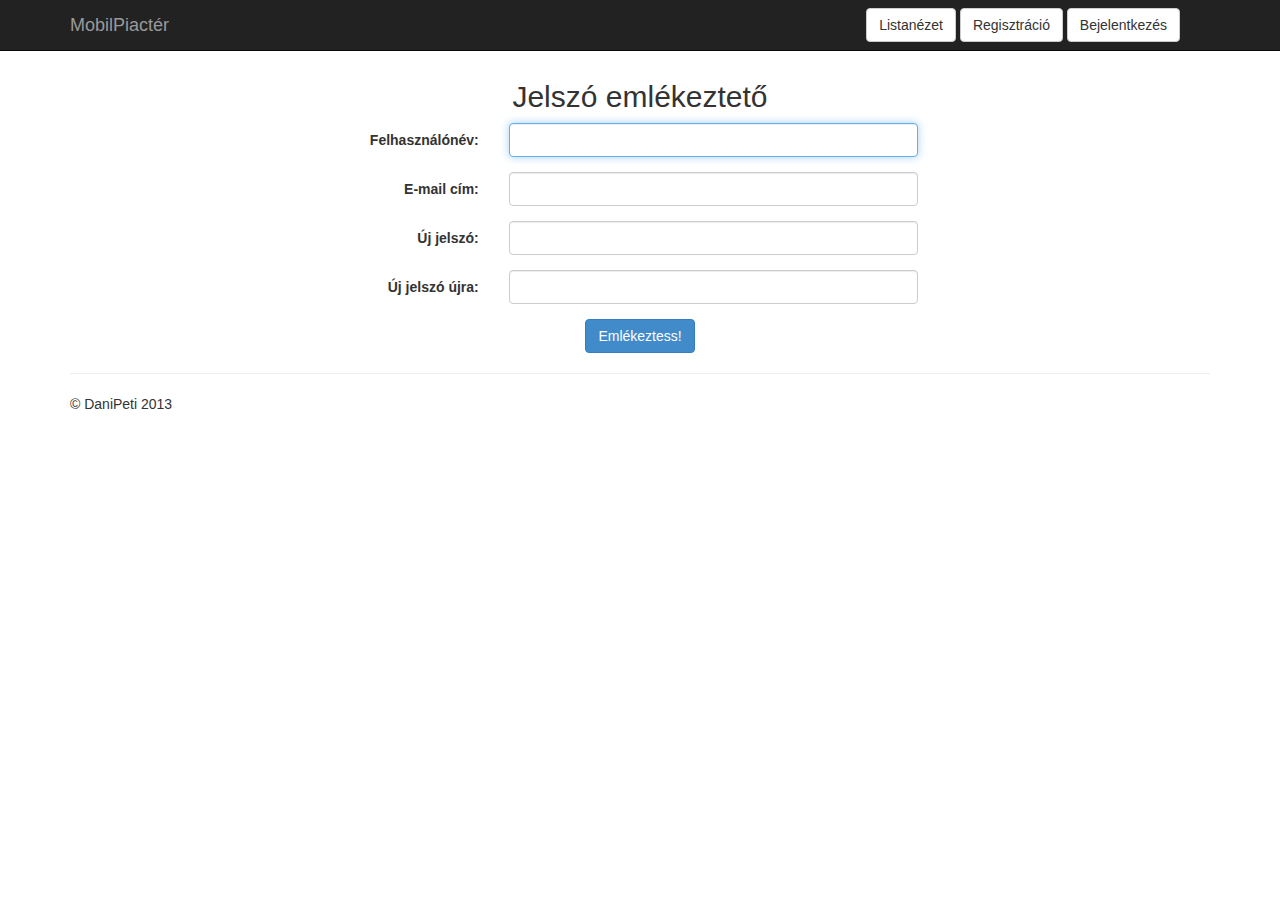
<file: mobilpiac-war/web/password_reminder.html>
<!DOCTYPE html>
<html>

    <head>
        <title>MobilPiactér</title>
        <meta name="viewport" content="width=device-width, initial-scale=1.0">
        <meta charset="utf-8">
        <link href="lib/bootstrap/css/bootstrap.min.css" rel="stylesheet" media="screen">
    </head>

    <body>
        <div class="navbar navbar-inverse navbar-fixed-top">
            <div class="container">
                <div class="navbar-header">
                    <a href="index.html" class="navbar-brand">MobilPiactér</a>
                </div>
                <div class="navbar-collapse collapse">
                    <div class="navbar-right navbar-form">
                        <a id="listbtn" href="list_view.html" class="btn btn-default">Listanézet</a>
                        <a id="regbtn" href="registration.html" class="btn btn-default">Regisztráció</a>
                        <a id="logbtn" href="signin.html" class="btn btn-default">Bejelentkezés</a>
                    </div>
                </div>
            </div>
        </div>
        <br/>
        <br/>
        <br/>
        <div class="container">
            <div class="row">
                <div class="col-md-6 col-md-push-3">
                    <form class="form-horizontal">
                        <h2 class="text-center">Jelszó emlékeztető</h2>
                        <div class="form-group">
                            <label class="col-sm-3 col-lg-3 control-label">Felhasználónév:</label>
                            <div class="col-sm-9 col-lg-9">
                                <input id="login_name" type="text" class="form-control" required autofocus>
                            </div>
                        </div>
                        <div class="form-group">
                            <label class="col-sm-3 col-lg-3 control-label">E-mail cím:</label>
                            <div class="col-sm-9 col-lg-9">
                                <input id="email" type="text" class="form-control" required>
                            </div>
                        </div>

                        <div class="form-group">
                            <label class="col-sm-3 col-lg-3 control-label">Új jelszó:</label>
                            <div class="col-sm-9 col-lg-9">
                                <input id="new_password" type="password" class="form-control" required autofocus>
                            </div>
                        </div>
                        <div class="form-group">
                            <label class="col-sm-3 col-lg-3 control-label">Új jelszó újra:</label>
                            <div class="col-sm-9 col-lg-9">
                                <input id="re_new_password" type="password" class="form-control" required>
                            </div>
                        </div>
                        <div class="text-center">
                            <button id="submit" class="btn btn-md btn-primary" type="submit">Emlékeztess!</button>
                        </div>
                    </form>
                </div>
            </div>


            <hr>

            <footer>
                <p>&copy; DaniPeti 2013</p>
            </footer>
        </div>
        <!-- /container -->

        <script src="lib/jquery-2.0.3.min.js"></script>
        <script src="lib/jquery.cookie.js"></script>
        <script src="lib/bootstrap/js/bootstrap.min.js"></script>
        <script>
            $("#submit").click(function(event){
            event.preventDefault();
            var canSumbit = true;
            if ($("#new_password").val() !== $("#re_new_password").val())
            {
                $("#error_message").text("A megadott jelszavak nem egyeznek!");
                canSumbit = false;
            }
            if (canSumbit)
            {
                var resetpassword = {
                    login_name : $("#login_name").val(),
                    new_password : MD5($("#new_password").val()),
                    email: $('#email').val()
                };
                $.ajax({
                    url: "/mobilpiac-war/ResetPasswordServlet",
                    type: "get",
                    dataType: "json",
                    data: resetpassword
                }).success(function(data) {
                    alert(data.message);
                    if (data.result)
                    {
                        document.location.href="index.html";
                    }
                }); 
            }
         });

            var MD5 = function(string) {

                function RotateLeft(lValue, iShiftBits) {
                    return (lValue << iShiftBits) | (lValue >>> (32 - iShiftBits));
                }

                function AddUnsigned(lX, lY) {
                    var lX4, lY4, lX8, lY8, lResult;
                    lX8 = (lX & 0x80000000);
                    lY8 = (lY & 0x80000000);
                    lX4 = (lX & 0x40000000);
                    lY4 = (lY & 0x40000000);
                    lResult = (lX & 0x3FFFFFFF) + (lY & 0x3FFFFFFF);
                    if (lX4 & lY4) {
                        return (lResult ^ 0x80000000 ^ lX8 ^ lY8);
                    }
                    if (lX4 | lY4) {
                        if (lResult & 0x40000000) {
                            return (lResult ^ 0xC0000000 ^ lX8 ^ lY8);
                        } else {
                            return (lResult ^ 0x40000000 ^ lX8 ^ lY8);
                        }
                    } else {
                        return (lResult ^ lX8 ^ lY8);
                    }
                }

                function F(x, y, z) {
                    return (x & y) | ((~x) & z);
                }
                function G(x, y, z) {
                    return (x & z) | (y & (~z));
                }
                function H(x, y, z) {
                    return (x ^ y ^ z);
                }
                function I(x, y, z) {
                    return (y ^ (x | (~z)));
                }

                function FF(a, b, c, d, x, s, ac) {
                    a = AddUnsigned(a, AddUnsigned(AddUnsigned(F(b, c, d), x), ac));
                    return AddUnsigned(RotateLeft(a, s), b);
                }
                ;

                function GG(a, b, c, d, x, s, ac) {
                    a = AddUnsigned(a, AddUnsigned(AddUnsigned(G(b, c, d), x), ac));
                    return AddUnsigned(RotateLeft(a, s), b);
                }
                ;

                function HH(a, b, c, d, x, s, ac) {
                    a = AddUnsigned(a, AddUnsigned(AddUnsigned(H(b, c, d), x), ac));
                    return AddUnsigned(RotateLeft(a, s), b);
                }
                ;

                function II(a, b, c, d, x, s, ac) {
                    a = AddUnsigned(a, AddUnsigned(AddUnsigned(I(b, c, d), x), ac));
                    return AddUnsigned(RotateLeft(a, s), b);
                }
                ;

                function ConvertToWordArray(string) {
                    var lWordCount;
                    var lMessageLength = string.length;
                    var lNumberOfWords_temp1 = lMessageLength + 8;
                    var lNumberOfWords_temp2 = (lNumberOfWords_temp1 - (lNumberOfWords_temp1 % 64)) / 64;
                    var lNumberOfWords = (lNumberOfWords_temp2 + 1) * 16;
                    var lWordArray = Array(lNumberOfWords - 1);
                    var lBytePosition = 0;
                    var lByteCount = 0;
                    while (lByteCount < lMessageLength) {
                        lWordCount = (lByteCount - (lByteCount % 4)) / 4;
                        lBytePosition = (lByteCount % 4) * 8;
                        lWordArray[lWordCount] = (lWordArray[lWordCount] | (string.charCodeAt(lByteCount) << lBytePosition));
                        lByteCount++;
                    }
                    lWordCount = (lByteCount - (lByteCount % 4)) / 4;
                    lBytePosition = (lByteCount % 4) * 8;
                    lWordArray[lWordCount] = lWordArray[lWordCount] | (0x80 << lBytePosition);
                    lWordArray[lNumberOfWords - 2] = lMessageLength << 3;
                    lWordArray[lNumberOfWords - 1] = lMessageLength >>> 29;
                    return lWordArray;
                }
                ;

                function WordToHex(lValue) {
                    var WordToHexValue = "", WordToHexValue_temp = "", lByte, lCount;
                    for (lCount = 0; lCount <= 3; lCount++) {
                        lByte = (lValue >>> (lCount * 8)) & 255;
                        WordToHexValue_temp = "0" + lByte.toString(16);
                        WordToHexValue = WordToHexValue + WordToHexValue_temp.substr(WordToHexValue_temp.length - 2, 2);
                    }
                    return WordToHexValue;
                }
                ;

                function Utf8Encode(string) {
                    string = string.replace(/\r\n/g, "\n");
                    var utftext = "";

                    for (var n = 0; n < string.length; n++) {

                        var c = string.charCodeAt(n);

                        if (c < 128) {
                            utftext += String.fromCharCode(c);
                        }
                        else if ((c > 127) && (c < 2048)) {
                            utftext += String.fromCharCode((c >> 6) | 192);
                            utftext += String.fromCharCode((c & 63) | 128);
                        }
                        else {
                            utftext += String.fromCharCode((c >> 12) | 224);
                            utftext += String.fromCharCode(((c >> 6) & 63) | 128);
                            utftext += String.fromCharCode((c & 63) | 128);
                        }

                    }

                    return utftext;
                }
                ;

                var x = Array();
                var k, AA, BB, CC, DD, a, b, c, d;
                var S11 = 7, S12 = 12, S13 = 17, S14 = 22;
                var S21 = 5, S22 = 9, S23 = 14, S24 = 20;
                var S31 = 4, S32 = 11, S33 = 16, S34 = 23;
                var S41 = 6, S42 = 10, S43 = 15, S44 = 21;

                string = Utf8Encode(string);

                x = ConvertToWordArray(string);

                a = 0x67452301;
                b = 0xEFCDAB89;
                c = 0x98BADCFE;
                d = 0x10325476;

                for (k = 0; k < x.length; k += 16) {
                    AA = a;
                    BB = b;
                    CC = c;
                    DD = d;
                    a = FF(a, b, c, d, x[k + 0], S11, 0xD76AA478);
                    d = FF(d, a, b, c, x[k + 1], S12, 0xE8C7B756);
                    c = FF(c, d, a, b, x[k + 2], S13, 0x242070DB);
                    b = FF(b, c, d, a, x[k + 3], S14, 0xC1BDCEEE);
                    a = FF(a, b, c, d, x[k + 4], S11, 0xF57C0FAF);
                    d = FF(d, a, b, c, x[k + 5], S12, 0x4787C62A);
                    c = FF(c, d, a, b, x[k + 6], S13, 0xA8304613);
                    b = FF(b, c, d, a, x[k + 7], S14, 0xFD469501);
                    a = FF(a, b, c, d, x[k + 8], S11, 0x698098D8);
                    d = FF(d, a, b, c, x[k + 9], S12, 0x8B44F7AF);
                    c = FF(c, d, a, b, x[k + 10], S13, 0xFFFF5BB1);
                    b = FF(b, c, d, a, x[k + 11], S14, 0x895CD7BE);
                    a = FF(a, b, c, d, x[k + 12], S11, 0x6B901122);
                    d = FF(d, a, b, c, x[k + 13], S12, 0xFD987193);
                    c = FF(c, d, a, b, x[k + 14], S13, 0xA679438E);
                    b = FF(b, c, d, a, x[k + 15], S14, 0x49B40821);
                    a = GG(a, b, c, d, x[k + 1], S21, 0xF61E2562);
                    d = GG(d, a, b, c, x[k + 6], S22, 0xC040B340);
                    c = GG(c, d, a, b, x[k + 11], S23, 0x265E5A51);
                    b = GG(b, c, d, a, x[k + 0], S24, 0xE9B6C7AA);
                    a = GG(a, b, c, d, x[k + 5], S21, 0xD62F105D);
                    d = GG(d, a, b, c, x[k + 10], S22, 0x2441453);
                    c = GG(c, d, a, b, x[k + 15], S23, 0xD8A1E681);
                    b = GG(b, c, d, a, x[k + 4], S24, 0xE7D3FBC8);
                    a = GG(a, b, c, d, x[k + 9], S21, 0x21E1CDE6);
                    d = GG(d, a, b, c, x[k + 14], S22, 0xC33707D6);
                    c = GG(c, d, a, b, x[k + 3], S23, 0xF4D50D87);
                    b = GG(b, c, d, a, x[k + 8], S24, 0x455A14ED);
                    a = GG(a, b, c, d, x[k + 13], S21, 0xA9E3E905);
                    d = GG(d, a, b, c, x[k + 2], S22, 0xFCEFA3F8);
                    c = GG(c, d, a, b, x[k + 7], S23, 0x676F02D9);
                    b = GG(b, c, d, a, x[k + 12], S24, 0x8D2A4C8A);
                    a = HH(a, b, c, d, x[k + 5], S31, 0xFFFA3942);
                    d = HH(d, a, b, c, x[k + 8], S32, 0x8771F681);
                    c = HH(c, d, a, b, x[k + 11], S33, 0x6D9D6122);
                    b = HH(b, c, d, a, x[k + 14], S34, 0xFDE5380C);
                    a = HH(a, b, c, d, x[k + 1], S31, 0xA4BEEA44);
                    d = HH(d, a, b, c, x[k + 4], S32, 0x4BDECFA9);
                    c = HH(c, d, a, b, x[k + 7], S33, 0xF6BB4B60);
                    b = HH(b, c, d, a, x[k + 10], S34, 0xBEBFBC70);
                    a = HH(a, b, c, d, x[k + 13], S31, 0x289B7EC6);
                    d = HH(d, a, b, c, x[k + 0], S32, 0xEAA127FA);
                    c = HH(c, d, a, b, x[k + 3], S33, 0xD4EF3085);
                    b = HH(b, c, d, a, x[k + 6], S34, 0x4881D05);
                    a = HH(a, b, c, d, x[k + 9], S31, 0xD9D4D039);
                    d = HH(d, a, b, c, x[k + 12], S32, 0xE6DB99E5);
                    c = HH(c, d, a, b, x[k + 15], S33, 0x1FA27CF8);
                    b = HH(b, c, d, a, x[k + 2], S34, 0xC4AC5665);
                    a = II(a, b, c, d, x[k + 0], S41, 0xF4292244);
                    d = II(d, a, b, c, x[k + 7], S42, 0x432AFF97);
                    c = II(c, d, a, b, x[k + 14], S43, 0xAB9423A7);
                    b = II(b, c, d, a, x[k + 5], S44, 0xFC93A039);
                    a = II(a, b, c, d, x[k + 12], S41, 0x655B59C3);
                    d = II(d, a, b, c, x[k + 3], S42, 0x8F0CCC92);
                    c = II(c, d, a, b, x[k + 10], S43, 0xFFEFF47D);
                    b = II(b, c, d, a, x[k + 1], S44, 0x85845DD1);
                    a = II(a, b, c, d, x[k + 8], S41, 0x6FA87E4F);
                    d = II(d, a, b, c, x[k + 15], S42, 0xFE2CE6E0);
                    c = II(c, d, a, b, x[k + 6], S43, 0xA3014314);
                    b = II(b, c, d, a, x[k + 13], S44, 0x4E0811A1);
                    a = II(a, b, c, d, x[k + 4], S41, 0xF7537E82);
                    d = II(d, a, b, c, x[k + 11], S42, 0xBD3AF235);
                    c = II(c, d, a, b, x[k + 2], S43, 0x2AD7D2BB);
                    b = II(b, c, d, a, x[k + 9], S44, 0xEB86D391);
                    a = AddUnsigned(a, AA);
                    b = AddUnsigned(b, BB);
                    c = AddUnsigned(c, CC);
                    d = AddUnsigned(d, DD);
                }

                var temp = WordToHex(a) + WordToHex(b) + WordToHex(c) + WordToHex(d);

                return temp.toLowerCase();
            };
        </script>
           <script>
            $(document).ready(function() {
                if ($.cookie("login_name") !== undefined && $.cookie("password") !== undefined) {

                    var auth = {
                        login_name: $.cookie("login_name"),
                        password: $.cookie("password")
                    };
                    $.ajax({
                        url: "/mobilpiac-war/CheckUserServlet",
                        type: "get",
                        dataType: "json",
                        data: auth
                    }).success(function(data) {
                        if (data.result)
                        {
                            alert("Ön már bejelentkezett.");
                            document.location.href = "index.html";
                            $("#managebtn").css('visibility', 'visible');
                            $("#logbtn").html("Kijelentkezés");
                            $("#logbtn").attr("href", "#");
                            $("#regbtn").hide();
                        }
                        else
                        {
                            $("#logbtn").html("Bejelentkezés");
                            $("#logbtn").attr("href","signin.html");
                            $("#managebtn").hide();
                            $("#regbtn").show();
                            $("#newadbtn").hide();
                            
                        }
                    });
                }
                else
                {
                    $("#logbtn").html("Bejelentkezés");
                    $("#logbtn").attr("href","signin.html");
                    $("#managebtn").hide();
                    $("#regbtn").show();
                    $("#newadbtn").hide();
                }
            });
        </script>
    </body>

</html>
</file>
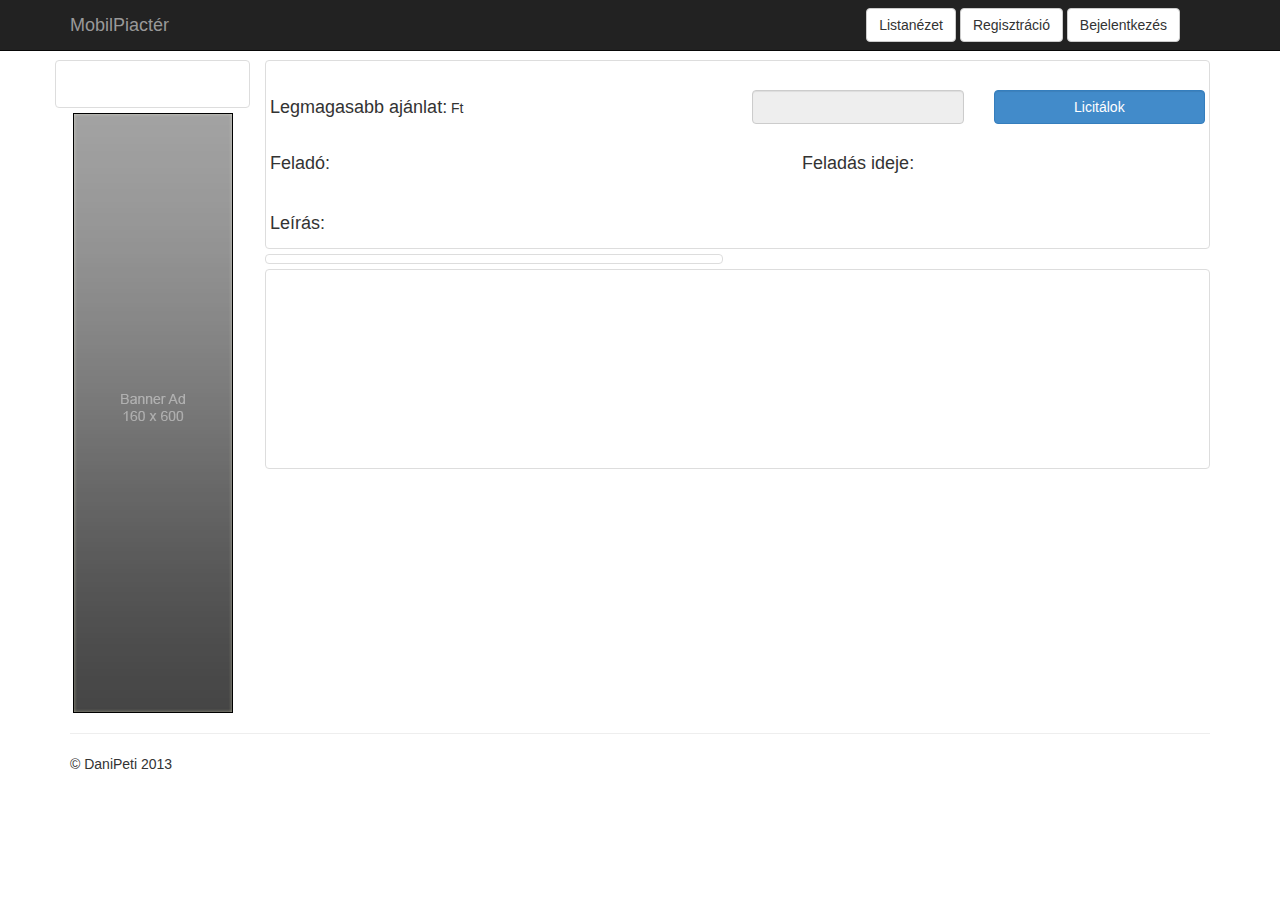
<file: mobilpiac-war/web/phone_view.html>
<!DOCTYPE html>
<html>

    <head>
        <title>MobilPiactér</title>
        <meta name="viewport" content="width=device-width, initial-scale=1.0">
        <meta charset="utf-8">
        <link href="lib/bootstrap/css/bootstrap.min.css" rel="stylesheet" media="screen">
        <link href="css/style.css" rel="stylesheet" media="screen">
    </head>

    <body>
        <div class="navbar navbar-inverse navbar-fixed-top">
            <div class="container">
                <div class="navbar-header">
                    <a href="index.html" class="navbar-brand">MobilPiactér</a>
                </div>
                <div class="navbar-collapse collapse">
                    <div class="navbar-right navbar-form">
                        <a id="managebtn" style="visibility: hidden;" class="btn btn-default">Telefontípusok menedzselése</a>
                        <a id="newadbtn" class="btn btn-default">Hirdetés feladása</a>
                        <a id="listbtn" href="list_view.html" class="btn btn-default">Listanézet</a>
                        <a id="regbtn" href="registration.html" class="btn btn-default">Regisztráció</a>
                        <a id="logbtn" href="signin.html" class="btn btn-default">Bejelentkezés</a>
                    </div>
                </div>
            </div>
        </div>
        <br/>
        <br/>
        <br/>

        <div class="container">

            <div class="row" data-bind="foreach: ad">
                <div class="col-xs-4 col-sm-3 col-md-2 col-lg-2 fixpadding text-center">
                    <div class="thumbnail">
                        <img data-bind="attr: {src: image_url, alt: title}" style="width:120px;">
                        <div class="caption text-center">
                            <h3 data-bind="html: title"></h3>
                        </div>
                    </div>
                    <img src="img/banner-ad-160x600.gif" />
                </div>
                <div class="col-xs-8 col-sm-9 col-md-10 col-lg-10">
                    <div class="thumbnail" style="min-height:100px;">
                        <div class="row" style="margin-top:25px;">
                            <div class="col-md-5" style="padding-top: 8px;">
                                <h4 style="display:inline;">Legmagasabb ajánlat:</h4> <span data-bind="html: actual_price"></span> Ft
                            </div>
                            <div class="col-md-6 col-md-push-1">
                                <div class="row">
                                    <div class="col-md-6">
                                        <input class="form-control" data-bind="html: next_price_ft, value: next_price" readonly="">
                                    </div>
                                    <div class="col-md-6">
                                        <button data-bind="click: $parent.newbid" class="form-control btn-md btn-primary bidbutton">Licitálok</button>
                                    </div>
                                </div>
                            </div>
                            <div class="clearfix"></div><br/>
                            <h4 class="col-md-2">Feladó:</h4>
                            <div class="col-md-4" style="margin-top: 8px;padding-left: 0px;" data-bind="html: seller_user"></div>
                            <h4 class="col-md-3" style="text-align: center;">Feladás ideje:</h4>
                            <div class="col-md-3" style="margin-top: 8px; text-align: center;" data-bind="html: published"></div>
                            <div class="clearfix"></div><br/>
                            <h4 class="col-md-2">Leírás:</h4>
                            <div class="col-md-12" data-bind="html: description">
                            </div>
                            <div class="col-md-12">
                            </div>
                        </div>
                    </div>
                    <div class="row" data-bind="foreach: mobile_specification">
                        <div class="col-md-6">
                            <div class="thumbnail">
                                <b data-bind="html: name"></b> 
                                <span data-bind="html: value"></span>
                            </div>
                        </div>
                    </div>
                    <div class="thumbnail" id="chart_div" class="col-md-12" style="height:200px;">
                    </div>
                </div>
            </div>

            <hr>

            <footer>
                <p>&copy; DaniPeti 2013</p>
            </footer>
        </div>
        <!-- /container -->

        <script src="lib/jquery-2.0.3.min.js"></script>
        <script src="lib/jquery.cookie.js"></script>
        <script src="lib/knockout-3.0.0.js"></script>
        <script type="text/javascript" src="https://www.google.com/jsapi"></script>
        <script src="lib/bootstrap/js/bootstrap.min.js"></script>
        <script>
            google.load("visualization", "1", {packages:["corechart"]});
            google.setOnLoadCallback(drawChart);
            var Ad = function(data) {
                this.actual_price = ko.observable(data.actual_price);
                this.next_price = ko.computed(function() {
                    return data.actual_price + 1000;
                }, this);
                this.next_price_ft = ko.computed(function() {
                    return (data.actual_price + 1000) + " Ft";
                }, this);
                this.published = ko.observable(data.published);
                this.seller_user = ko.observable(data.seller_user);
                this.price = ko.observable(data.price);
                this.image_url = ko.observable(data.image_url);
                this.description = ko.observable(data.description);
                this.diagram = ko.computed(function() {
                    return data.diagram
                }, this);
                this.title = ko.computed(function() {
                    return data.manufacturer + " " + data.type_name;
                }, this);
                this.mobile_specification = ko.observableArray([]);
                this.mobile_specification.push({
                    name: "Gyártó: ",
                    value: data.manufacturer
                });
                this.mobile_specification.push({
                    name: "Típus neve: ",
                    value: data.type_name
                });
                this.mobile_specification.push({
                    name: "Operációs rendszer: ",
                    value: data.os_name + " " + data.os_version
                });
                this.mobile_specification.push({
                    name: "Képernyő mérete: ",
                    value: data.display_inches + "\""
                });
                this.mobile_specification.push({
                    name: "Felbontás: ",
                    value: data.res_x + "x" + data.res_y + " (" + data.dpi + " dpi)"
                });
                this.mobile_specification.push({
                    name: "Processzor: ",
                    value: data.processor_chipset
                });
                this.mobile_specification.push({
                    name: "Processzor: ",
                    value: data.processor_clock + " Mhz (" + data.processor_number_of_cores + " mag)"
                });
                this.mobile_specification.push({
                    name: "Grafikus processzor: ",
                    value: data.gpu
                });
                this.mobile_specification.push({
                    name: "RAM: ",
                    value: data.ram + " MB RAM"
                });
                this.mobile_specification.push({
                    name: "ROM: ",
                    value: data.rom + " GB Háttértár"
                });
                this.mobile_specification.push({
                    name: "Elülső kamera: ",
                    value: data.front_camera + " Mpx kamera"
                });
                this.mobile_specification.push({
                    name: "Hátsó kamera: ",
                    value: data.rear_camera + " Mpx kamera"
                });
                this.mobile_specification.push({
                    name: "SIM típus: ",
                    value: data.sim_type
                });
                this.mobile_specification.push({
                    name: "MicroSD bővíthetőség: ",
                    value: data.microsd_enabled
                });
                this.function
            };

            function ViewModel() {
                // Data
                var self = this;
                self.ad = ko.observableArray([]);

                self.newbid = function() {
                    if ($.cookie("login_name") !== undefined && $.cookie("password") !== undefined) {
                        var auth = {
                            login_name: $.cookie("login_name"),
                            password: $.cookie("password")
                        };
                        $.ajax({
                            url: "/mobilpiac-war/CheckUserServlet",
                            type: "get",
                            dataType: "json",
                            data: auth
                        }).success(function(data) {
                            if (!data.result)
                            {
                                alert("Licitáláshoz be kell jelentkeznie!");
                            }
                            else
                            {
                                var bid = {
                                    ad_id: getURLParameter("ad_id"),
                                    bid_price: self.ad()[0].next_price(),
                                    bid_user: $.cookie("login_name")
                                };
                                
                                $.ajax({
                                    url: "/mobilpiac-war/BidServlet",
                                    type: "get",
                                    dataType: "json",
                                    data: {json:JSON.stringify(bid)}
                                }).success(function(data) {
                                    if(data.result){
                                        self.loadAd({id: getURLParameter("ad_id")}); 
                                    }
                                    alert(data.message);
                                });
                            }
                        });
                    } else {
                        alert("Licitáláshoz be kell jelentkeznie!");
                    }
                };

                self.loadAd = function (id) {
                    // Operations
                    $.ajax({
                        url: "/mobilpiac-war/AdHighDetailServlet",
                        type: "get",
                        dataType: "json",
                        data: id
                    }).success(function(data) {
                        self.ad.removeAll();
                        self.ad.push(new Ad(data));
                    });
                };
                
                self.loadAd({id: getURLParameter("ad_id")});
            }

            ko.applyBindings(new ViewModel());

            function getURLParameter(name) {
                return decodeURI(
                        (RegExp(name + '=' + '(.+?)(&|$)').exec(location.search) || [, null])[1]
                        );
            }
            
            function drawChart() {
                $.ajax({
                        url: "/mobilpiac-war/ListBidsServlet",
                        type: "get",
                        dataType: "json",
                        data: {id: getURLParameter("ad_id")}
                    }).success(function(data) {
                        var rowArray = ['Időpont', 'Licit ára'];
                        var tableArray = new Array();
                        tableArray[0] = rowArray;
                        var showDiagram = false;
                        var tableArrayId = 1;
                        for (id in data.bids)
                        {
                            rowArray = [new Date(data.bids[id].date_of_bid), data.bids[id].price];
                            tableArray[tableArrayId] = rowArray;
                            tableArrayId++;
                            showDiagram = true;
                        }
                        console.log(tableArray);
                        if (showDiagram)
                        {
                            var data = google.visualization.arrayToDataTable(tableArray);

                            var options = {
                              title: 'Telefon árának alakulása',
                              hAxis: {title: 'Idő',  titleTextStyle: {color: '#333'}}
                            };

                            var chart = new google.visualization.AreaChart(document.getElementById('chart_div'));
                            chart.draw(data, options);
                        }
                        else
                        {
                            $("#chart_div").html("<h3>Nincsenek történeti adatok, mert nem volt még licit!</h3>");
                        }
                    });
                
           }           
        </script>
        <script>
            $("#logbtn").click(function(event) {
                if ($.cookie("login_name") !== undefined && $.cookie("password") !== undefined) {
                    $.ajax({
                        url: "/mobilpiac-war/LogoutServlet",
                        type: "get",
                        dataType: "json"
                    }).success(function(data) {
                        alert(data.message);
                        if (data.result)
                        {
                            document.location.href = "index.html";
                        }
                    });
                }
            });

            $("#managebtn").click(function(event) {
                if ($.cookie("login_name") !== undefined && $.cookie("password") !== undefined) {
                    var auth = {
                        login_name: $.cookie("login_name"),
                        password: $.cookie("password")
                    };
                    $.ajax({
                        url: "/mobilpiac-war/CheckAdminServlet",
                        type: "get",
                        dataType: "json",
                        data: auth
                    }).success(function(data) {
                        if (!data.result)
                        {
                            alert(data.message);
                        }
                        else
                        {
                            document.location.href = "manage_phone.html";
                        }
                    });
                } else {
                    alert("Ehhez a funkcióhoz be kell jelentkeznie.");
                }
            });
            $("#newadbtn").click(function(event) {
                if ($.cookie("login_name") !== undefined && $.cookie("password") !== undefined) {
                    var auth = {
                        login_name: $.cookie("login_name"),
                        password: $.cookie("password")
                    };
                    $.ajax({
                        url: "/mobilpiac-war/CheckAdminServlet",
                        type: "get",
                        dataType: "json",
                        data: auth
                    }).success(function(data) {
                        if (!data.result)
                        {
                            alert(data.message);
                        }
                        else
                        {
                            document.location.href = "new_ad.html";
                        }
                    });
                } else {
                    alert("Ehhez a funkcióhoz be kell jelentkeznie.");
                }
             });
         
        </script>
        <script>
                  $( document ).ready(function() {
                    if ($.cookie("login_name") !== undefined && $.cookie("password") !== undefined){
                
                        var auth = {
                            login_name : $.cookie("login_name"),
                            password : $.cookie("password")
                        };
                        $.ajax({
                            url: "/mobilpiac-war/CheckUserServlet",
                            type: "get",
                            dataType: "json",
                            data: auth
                        }).success(function(data) {                  
                            if (data.result)
                            {
                                $("#logbtn").html("Kijelentkezés");
                                $("#logbtn").attr("href","#");
                                $("#regbtn").hide();
                                $("#login_name").html($.cookie("login_name"));
                                var auth2 = {
                                    login_name : $.cookie("login_name"),
                                    password : $.cookie("password")
                                };
                                $.ajax({
                                    url: "/mobilpiac-war/CheckAdminServlet",
                                    type: "get",
                                    dataType: "json",
                                    data: auth2
                                }).success(function(data2) {                  
                                    if (!data2.result)
                                    {
                                        $("#managebtn").css('visibility', 'hidden');
                                    }
                                    else
                                    {
                                        $("#managebtn").css('visibility', 'visible');
                                    }
                                });   
                            }
                            else
                            {
                                $("#logbtn").html("Bejelentkezés");
                                $("#logbtn").attr("href","signin.html");
                                $("#managebtn").hide();
                                $("#newadbtn").hide();
                            }
                        });
                    }
                    else
                    {
                
                        $("#logbtn").html("Bejelentkezés");
                        $("#logbtn").attr("href","signin.html");
                        $("#managebtn").hide();
                        $("#newadbtn").hide();
                    }
                });
        </script>
    </body>

</html>
</file>
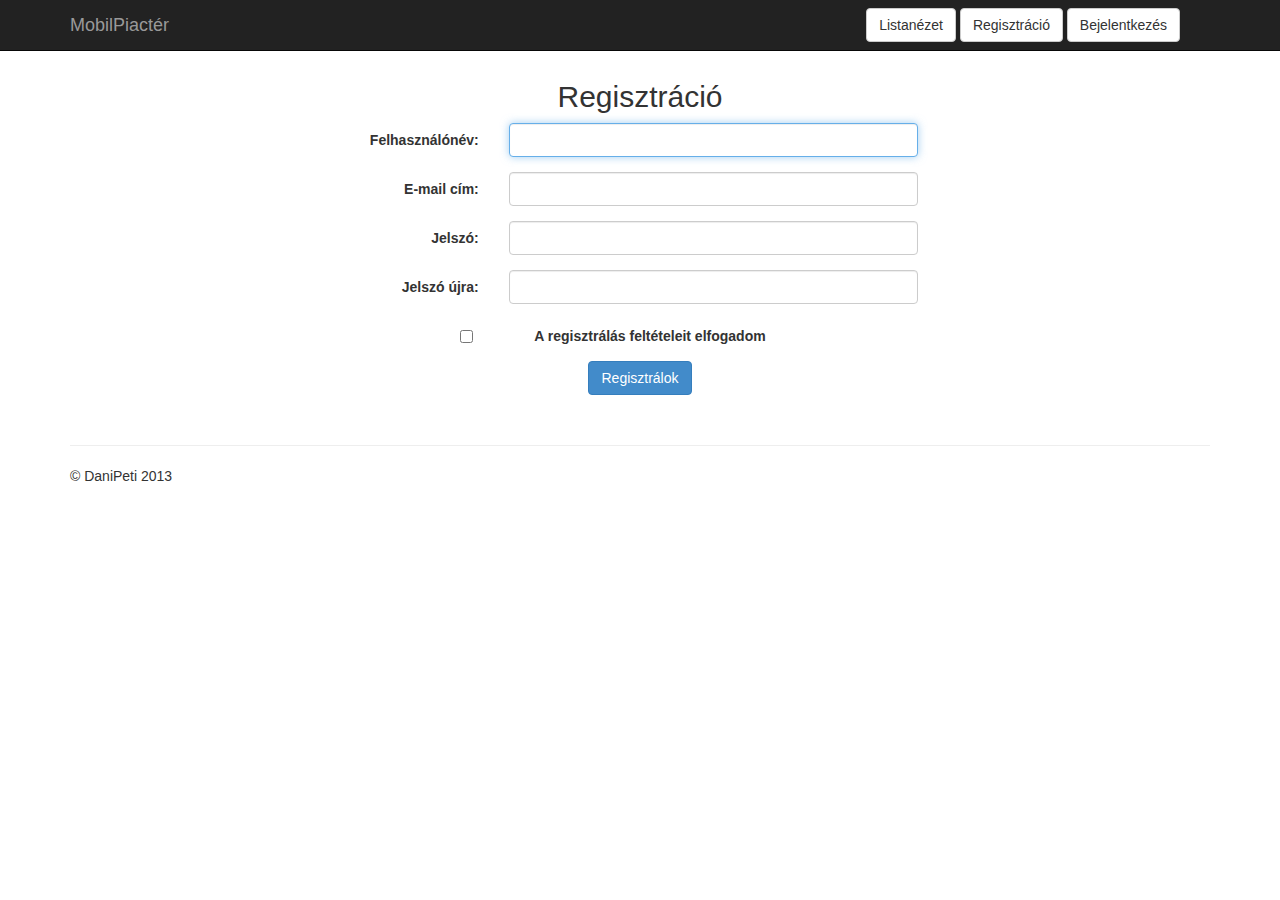
<file: mobilpiac-war/web/registration.html>
<!DOCTYPE html>
<html>

    <head>
        <title>MobilPiactér</title>
        <meta name="viewport" content="width=device-width, initial-scale=1.0">
        <meta charset="utf-8">
        <link href="lib/bootstrap/css/bootstrap.min.css" rel="stylesheet" media="screen">
    </head>

    <body>
        <div class="navbar navbar-inverse navbar-fixed-top">
            <div class="container">
                <div class="navbar-header">
                    <a href="index.html" class="navbar-brand">MobilPiactér</a>
                </div>
                <div class="navbar-collapse collapse">
                    <div class="navbar-right navbar-form">
                        <a id="listbtn" href="list_view.html" class="btn btn-default">Listanézet</a>
                        <a id="regbtn" href="registration.html" class="btn btn-default">Regisztráció</a>
                        <a id="logbtn" href="signin.html" class="btn btn-default">Bejelentkezés</a>
                    </div>
                </div>
            </div>
        </div>
        <br/>
        <br/>
        <br/>
        <div class="container">
            <div class="row">
                <form class="form-horizontal" data-bind="submit: submit" id="form">
                    <div class="col-md-6 col-md-push-3">               
                        <h2 class="text-center">Regisztráció</h2>
                        <div class="form-group">
                            <label class="col-sm-3 control-label">Felhasználónév:</label>
                            <div class="col-sm-9 ">
                                <input type="text" class="form-control" id="login_name" required autofocus>
                            </div>
                        </div>
                        <div class="form-group">
                            <label class="col-sm-3 control-label">E-mail cím:</label>
                            <div class="col-sm-9">
                                <input type="email" class="form-control" id="email" required>
                            </div>
                        </div>
                        <div class="form-group">
                            <label class="col-sm-3 control-label">Jelszó:</label>
                            <div class="col-sm-9">
                                <input type="password" class="form-control" id="password" required>
                            </div>
                        </div>
                        <div class="form-group">
                            <label class="col-sm-3 control-label">Jelszó újra:</label>
                            <div class="col-sm-9">
                                <input type="password" class="form-control" id="password2" required>
                            </div>
                        </div>
                        <div class="form-group">
                            <div class="col-md-8 col-md-push-2 text-center">
                                <label class="checkbox">
                                    <input type="checkbox" id="terms" value="terms-conditions">A regisztrálás feltételeit elfogadom
                                </label>
                            </div>
                        </div>
                        <div class="form-group">
                            <div class="col-md-4 col-md-push-4 text-center">
                                <button class="btn btn-md btn-primary" type="submit">Regisztrálok</button>
                            </div>
                        </div>
                        <div class="form-group" style="text-align: center;">
                            <div id="error_message" style="color:#FF0000;"></div>
                        </div>
                    </div>
                </form>
            </div>


            <hr>

            <footer>
                <p>&copy; DaniPeti 2013</p>
            </footer>
        </div>
        <!-- /container -->

        <script src="lib/jquery-2.0.3.min.js"></script>
        <script src="lib/jquery.cookie.js"></script>
        <script src="lib/knockout-3.0.0.js"></script>
        <script src="lib/bootstrap/js/bootstrap.min.js"></script>
        <script>
            var RegistrationModel = function() {
                this.submit = function() {
                    var canSumbit = true;
                    if ($("#password").val() !== $("#password2").val())
                    {
                        $("#error_message").text("A megadott jelszavak nem egyeznek!");
                        canSumbit = false;
                    }
                    if (!$('#terms').is(':checked'))
                    {
                        $("#error_message").text("A regisztrációhoz el kell fogadni a feltételeket!");
                        canSumbit = false;
                    }
                    if (canSumbit)
                    {
                        $("#error_message").text("");
                        var registration = {
                            login_name: $("#login_name").val(),
                            email: $("#email").val(),
                            password: MD5($("#password").val())
                        };
                        $.ajax({
                            url: "/mobilpiac-war/RegistrationServlet",
                            type: "get",
                            dataType: "json",
                            data: registration
                        }).success(function(data) {
                            alert(data.message);
                            if (data.result)
                            {
                                document.location.href = "index.html";
                            }
                        });
                    }
                };
            };

            ko.applyBindings(new RegistrationModel());

            var MD5 = function(string) {

                function RotateLeft(lValue, iShiftBits) {
                    return (lValue << iShiftBits) | (lValue >>> (32 - iShiftBits));
                }

                function AddUnsigned(lX, lY) {
                    var lX4, lY4, lX8, lY8, lResult;
                    lX8 = (lX & 0x80000000);
                    lY8 = (lY & 0x80000000);
                    lX4 = (lX & 0x40000000);
                    lY4 = (lY & 0x40000000);
                    lResult = (lX & 0x3FFFFFFF) + (lY & 0x3FFFFFFF);
                    if (lX4 & lY4) {
                        return (lResult ^ 0x80000000 ^ lX8 ^ lY8);
                    }
                    if (lX4 | lY4) {
                        if (lResult & 0x40000000) {
                            return (lResult ^ 0xC0000000 ^ lX8 ^ lY8);
                        } else {
                            return (lResult ^ 0x40000000 ^ lX8 ^ lY8);
                        }
                    } else {
                        return (lResult ^ lX8 ^ lY8);
                    }
                }

                function F(x, y, z) {
                    return (x & y) | ((~x) & z);
                }
                function G(x, y, z) {
                    return (x & z) | (y & (~z));
                }
                function H(x, y, z) {
                    return (x ^ y ^ z);
                }
                function I(x, y, z) {
                    return (y ^ (x | (~z)));
                }

                function FF(a, b, c, d, x, s, ac) {
                    a = AddUnsigned(a, AddUnsigned(AddUnsigned(F(b, c, d), x), ac));
                    return AddUnsigned(RotateLeft(a, s), b);
                }
                ;

                function GG(a, b, c, d, x, s, ac) {
                    a = AddUnsigned(a, AddUnsigned(AddUnsigned(G(b, c, d), x), ac));
                    return AddUnsigned(RotateLeft(a, s), b);
                }
                ;

                function HH(a, b, c, d, x, s, ac) {
                    a = AddUnsigned(a, AddUnsigned(AddUnsigned(H(b, c, d), x), ac));
                    return AddUnsigned(RotateLeft(a, s), b);
                }
                ;

                function II(a, b, c, d, x, s, ac) {
                    a = AddUnsigned(a, AddUnsigned(AddUnsigned(I(b, c, d), x), ac));
                    return AddUnsigned(RotateLeft(a, s), b);
                }
                ;

                function ConvertToWordArray(string) {
                    var lWordCount;
                    var lMessageLength = string.length;
                    var lNumberOfWords_temp1 = lMessageLength + 8;
                    var lNumberOfWords_temp2 = (lNumberOfWords_temp1 - (lNumberOfWords_temp1 % 64)) / 64;
                    var lNumberOfWords = (lNumberOfWords_temp2 + 1) * 16;
                    var lWordArray = Array(lNumberOfWords - 1);
                    var lBytePosition = 0;
                    var lByteCount = 0;
                    while (lByteCount < lMessageLength) {
                        lWordCount = (lByteCount - (lByteCount % 4)) / 4;
                        lBytePosition = (lByteCount % 4) * 8;
                        lWordArray[lWordCount] = (lWordArray[lWordCount] | (string.charCodeAt(lByteCount) << lBytePosition));
                        lByteCount++;
                    }
                    lWordCount = (lByteCount - (lByteCount % 4)) / 4;
                    lBytePosition = (lByteCount % 4) * 8;
                    lWordArray[lWordCount] = lWordArray[lWordCount] | (0x80 << lBytePosition);
                    lWordArray[lNumberOfWords - 2] = lMessageLength << 3;
                    lWordArray[lNumberOfWords - 1] = lMessageLength >>> 29;
                    return lWordArray;
                }
                ;

                function WordToHex(lValue) {
                    var WordToHexValue = "", WordToHexValue_temp = "", lByte, lCount;
                    for (lCount = 0; lCount <= 3; lCount++) {
                        lByte = (lValue >>> (lCount * 8)) & 255;
                        WordToHexValue_temp = "0" + lByte.toString(16);
                        WordToHexValue = WordToHexValue + WordToHexValue_temp.substr(WordToHexValue_temp.length - 2, 2);
                    }
                    return WordToHexValue;
                }
                ;

                function Utf8Encode(string) {
                    string = string.replace(/\r\n/g, "\n");
                    var utftext = "";

                    for (var n = 0; n < string.length; n++) {

                        var c = string.charCodeAt(n);

                        if (c < 128) {
                            utftext += String.fromCharCode(c);
                        }
                        else if ((c > 127) && (c < 2048)) {
                            utftext += String.fromCharCode((c >> 6) | 192);
                            utftext += String.fromCharCode((c & 63) | 128);
                        }
                        else {
                            utftext += String.fromCharCode((c >> 12) | 224);
                            utftext += String.fromCharCode(((c >> 6) & 63) | 128);
                            utftext += String.fromCharCode((c & 63) | 128);
                        }

                    }

                    return utftext;
                }
                ;

                var x = Array();
                var k, AA, BB, CC, DD, a, b, c, d;
                var S11 = 7, S12 = 12, S13 = 17, S14 = 22;
                var S21 = 5, S22 = 9, S23 = 14, S24 = 20;
                var S31 = 4, S32 = 11, S33 = 16, S34 = 23;
                var S41 = 6, S42 = 10, S43 = 15, S44 = 21;

                string = Utf8Encode(string);

                x = ConvertToWordArray(string);

                a = 0x67452301;
                b = 0xEFCDAB89;
                c = 0x98BADCFE;
                d = 0x10325476;

                for (k = 0; k < x.length; k += 16) {
                    AA = a;
                    BB = b;
                    CC = c;
                    DD = d;
                    a = FF(a, b, c, d, x[k + 0], S11, 0xD76AA478);
                    d = FF(d, a, b, c, x[k + 1], S12, 0xE8C7B756);
                    c = FF(c, d, a, b, x[k + 2], S13, 0x242070DB);
                    b = FF(b, c, d, a, x[k + 3], S14, 0xC1BDCEEE);
                    a = FF(a, b, c, d, x[k + 4], S11, 0xF57C0FAF);
                    d = FF(d, a, b, c, x[k + 5], S12, 0x4787C62A);
                    c = FF(c, d, a, b, x[k + 6], S13, 0xA8304613);
                    b = FF(b, c, d, a, x[k + 7], S14, 0xFD469501);
                    a = FF(a, b, c, d, x[k + 8], S11, 0x698098D8);
                    d = FF(d, a, b, c, x[k + 9], S12, 0x8B44F7AF);
                    c = FF(c, d, a, b, x[k + 10], S13, 0xFFFF5BB1);
                    b = FF(b, c, d, a, x[k + 11], S14, 0x895CD7BE);
                    a = FF(a, b, c, d, x[k + 12], S11, 0x6B901122);
                    d = FF(d, a, b, c, x[k + 13], S12, 0xFD987193);
                    c = FF(c, d, a, b, x[k + 14], S13, 0xA679438E);
                    b = FF(b, c, d, a, x[k + 15], S14, 0x49B40821);
                    a = GG(a, b, c, d, x[k + 1], S21, 0xF61E2562);
                    d = GG(d, a, b, c, x[k + 6], S22, 0xC040B340);
                    c = GG(c, d, a, b, x[k + 11], S23, 0x265E5A51);
                    b = GG(b, c, d, a, x[k + 0], S24, 0xE9B6C7AA);
                    a = GG(a, b, c, d, x[k + 5], S21, 0xD62F105D);
                    d = GG(d, a, b, c, x[k + 10], S22, 0x2441453);
                    c = GG(c, d, a, b, x[k + 15], S23, 0xD8A1E681);
                    b = GG(b, c, d, a, x[k + 4], S24, 0xE7D3FBC8);
                    a = GG(a, b, c, d, x[k + 9], S21, 0x21E1CDE6);
                    d = GG(d, a, b, c, x[k + 14], S22, 0xC33707D6);
                    c = GG(c, d, a, b, x[k + 3], S23, 0xF4D50D87);
                    b = GG(b, c, d, a, x[k + 8], S24, 0x455A14ED);
                    a = GG(a, b, c, d, x[k + 13], S21, 0xA9E3E905);
                    d = GG(d, a, b, c, x[k + 2], S22, 0xFCEFA3F8);
                    c = GG(c, d, a, b, x[k + 7], S23, 0x676F02D9);
                    b = GG(b, c, d, a, x[k + 12], S24, 0x8D2A4C8A);
                    a = HH(a, b, c, d, x[k + 5], S31, 0xFFFA3942);
                    d = HH(d, a, b, c, x[k + 8], S32, 0x8771F681);
                    c = HH(c, d, a, b, x[k + 11], S33, 0x6D9D6122);
                    b = HH(b, c, d, a, x[k + 14], S34, 0xFDE5380C);
                    a = HH(a, b, c, d, x[k + 1], S31, 0xA4BEEA44);
                    d = HH(d, a, b, c, x[k + 4], S32, 0x4BDECFA9);
                    c = HH(c, d, a, b, x[k + 7], S33, 0xF6BB4B60);
                    b = HH(b, c, d, a, x[k + 10], S34, 0xBEBFBC70);
                    a = HH(a, b, c, d, x[k + 13], S31, 0x289B7EC6);
                    d = HH(d, a, b, c, x[k + 0], S32, 0xEAA127FA);
                    c = HH(c, d, a, b, x[k + 3], S33, 0xD4EF3085);
                    b = HH(b, c, d, a, x[k + 6], S34, 0x4881D05);
                    a = HH(a, b, c, d, x[k + 9], S31, 0xD9D4D039);
                    d = HH(d, a, b, c, x[k + 12], S32, 0xE6DB99E5);
                    c = HH(c, d, a, b, x[k + 15], S33, 0x1FA27CF8);
                    b = HH(b, c, d, a, x[k + 2], S34, 0xC4AC5665);
                    a = II(a, b, c, d, x[k + 0], S41, 0xF4292244);
                    d = II(d, a, b, c, x[k + 7], S42, 0x432AFF97);
                    c = II(c, d, a, b, x[k + 14], S43, 0xAB9423A7);
                    b = II(b, c, d, a, x[k + 5], S44, 0xFC93A039);
                    a = II(a, b, c, d, x[k + 12], S41, 0x655B59C3);
                    d = II(d, a, b, c, x[k + 3], S42, 0x8F0CCC92);
                    c = II(c, d, a, b, x[k + 10], S43, 0xFFEFF47D);
                    b = II(b, c, d, a, x[k + 1], S44, 0x85845DD1);
                    a = II(a, b, c, d, x[k + 8], S41, 0x6FA87E4F);
                    d = II(d, a, b, c, x[k + 15], S42, 0xFE2CE6E0);
                    c = II(c, d, a, b, x[k + 6], S43, 0xA3014314);
                    b = II(b, c, d, a, x[k + 13], S44, 0x4E0811A1);
                    a = II(a, b, c, d, x[k + 4], S41, 0xF7537E82);
                    d = II(d, a, b, c, x[k + 11], S42, 0xBD3AF235);
                    c = II(c, d, a, b, x[k + 2], S43, 0x2AD7D2BB);
                    b = II(b, c, d, a, x[k + 9], S44, 0xEB86D391);
                    a = AddUnsigned(a, AA);
                    b = AddUnsigned(b, BB);
                    c = AddUnsigned(c, CC);
                    d = AddUnsigned(d, DD);
                }

                var temp = WordToHex(a) + WordToHex(b) + WordToHex(c) + WordToHex(d);

                return temp.toLowerCase();
            };
        </script>
        <script>
            $("#logbtn").click(function(event) {
                if ($.cookie("login_name") !== undefined && $.cookie("password") !== undefined) {
                    event.preventDefault();
                    $.ajax({
                        url: "/mobilpiac-war/LogoutServlet",
                        type: "get",
                        dataType: "json"
                    }).success(function(data) {
                        alert(data.message);
                        if (data.result)
                        {
                            document.location.href = "index.html";
                        }
                    });
                }
            });
        </script>
        <script>
            $(document).ready(function() {
                if ($.cookie("login_name") !== undefined && $.cookie("password") !== undefined) {

                    var auth = {
                        login_name: $.cookie("login_name"),
                        password: $.cookie("password")
                    };
                    $.ajax({
                        url: "/mobilpiac-war/CheckUserServlet",
                        type: "get",
                        dataType: "json",
                        data: auth
                    }).success(function(data) {
                        if (data.result)
                        {
                            alert("Ön már bejelentkezett.");
                            document.location.href = "index.html";
                            $("#managebtn").css('visibility', 'visible');
                            $("#logbtn").html("Kijelentkezés");
                            $("#logbtn").attr("href", "#");
                            $("#regbtn").hide();
                        }
                        else
                        {
                            $("#logbtn").html("Bejelentkezés");
                            $("#logbtn").attr("href","signin.html");
                            $("#managebtn").hide();
                            $("#regbtn").show();
                            $("#newadbtn").hide();
                            
                        }
                    });
                }
                else
                {
                    $("#logbtn").html("Bejelentkezés");
                    $("#logbtn").attr("href","signin.html");
                    $("#managebtn").hide();
                    $("#regbtn").show();
                    $("#newadbtn").hide();
                }
            });
        </script>
    </body>

</html>
</file>
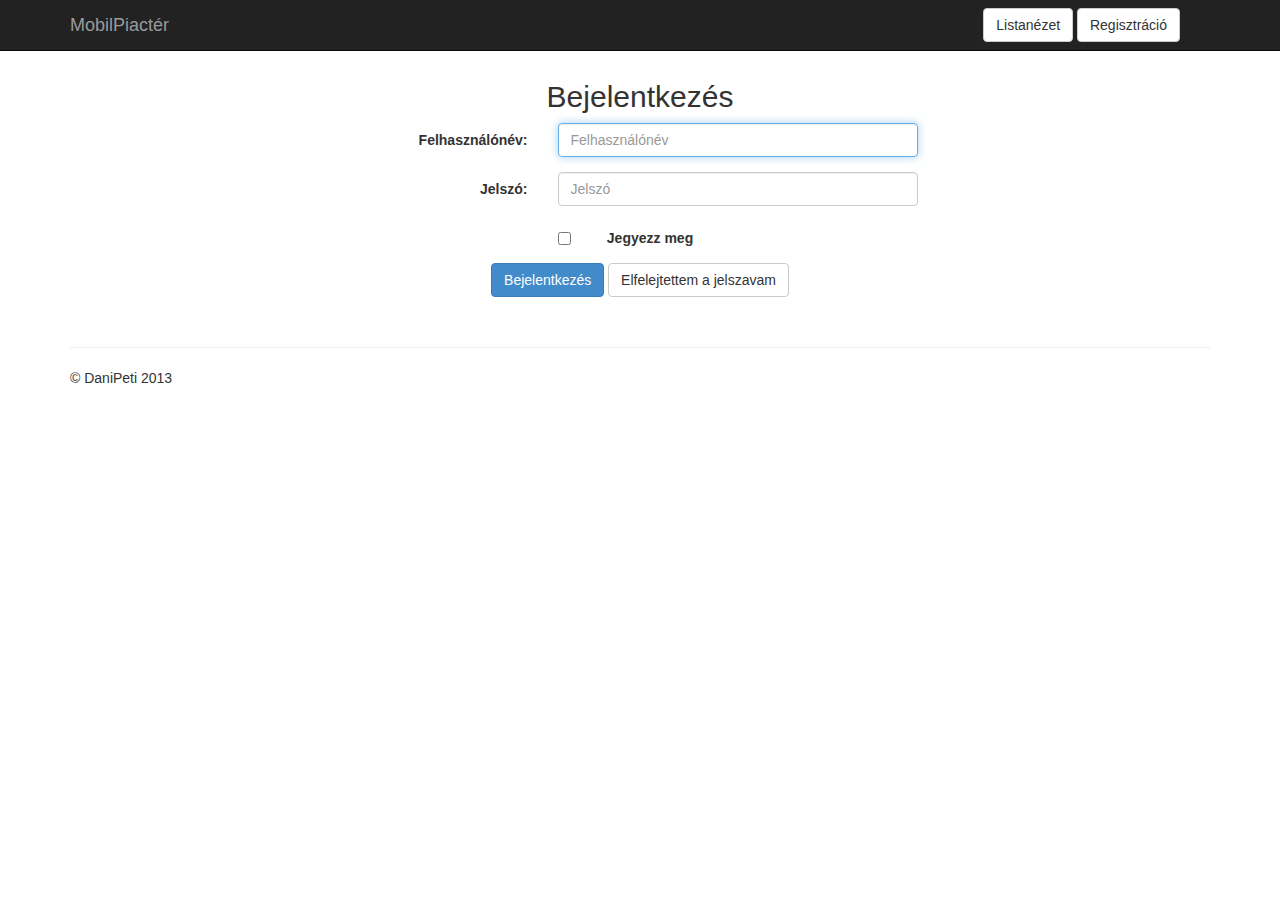
<file: mobilpiac-war/web/signin.html>
<!DOCTYPE html>
<html>

<head>
    <title>MobilPiactér</title>
    <meta name="viewport" content="width=device-width, initial-scale=1.0">
    <meta charset="utf-8">
    <link href="lib/bootstrap/css/bootstrap.min.css" rel="stylesheet" media="screen">
</head>

<body>
    <div class="navbar navbar-inverse navbar-fixed-top">
        <div class="container">
            <div class="navbar-header">
                <a href="index.html" class="navbar-brand">MobilPiactér</a>
            </div>
            <div class="navbar-collapse collapse">
                <div class="navbar-right navbar-form">
                    <a id="listbtn" href="list_view.html" class="btn btn-default">Listanézet</a>
                    <a href="registration.html" class="btn btn-default">Regisztráció</a>
                </div>
            </div>
        </div>
    </div>
    <br/>
    <br/>
    <br/>
    <div class="container">
        <div class="row">
            <div class="col-md-6 col-md-push-3">
                <form class="form-horizontal">
                    <h2 class="text-center">Bejelentkezés</h2>
                    <div class="form-group">
                        <label class="col-sm-4 control-label">Felhasználónév:</label>
                        <div class="col-sm-8">
                            <input type="text" id="login_name" class="form-control" placeholder="Felhasználónév" required autofocus>
                        </div>
                    </div>
                    <div class="form-group">
                        <label class="col-sm-4 control-label">Jelszó:</label>
                        <div class="col-sm-8">
                            <input type="password" id="password" class="form-control" placeholder="Jelszó" required>
                        </div>
                    </div>
                    <div class="form-group">
                        <div class="col-md-4 col-md-push-4 text-center">
	                       <label class="checkbox">
	                           <input type="checkbox" id="stay_login" value="stay_login">Jegyezz meg
	                       </label>
                        </div>
                    </div>
                    <div class="form-group">
                    	<div class="col-md-10 col-md-push-1 text-center">
	                        <button id="submit" class="btn btn-md btn-primary" type="submit">Bejelentkezés</button>
                                <a href="password_reminder.html" class="btn btn-md btn-default">Elfelejtettem a jelszavam</a>
                        </div>
                    </div>
                    <div class="form-group" style="text-align: center;">
                        <div id="error_message" style="color:#FF0000;"></div>
                    </div>
                </form>
            </div>
        </div>


        <hr>

        <footer>
            <p>&copy; DaniPeti 2013</p>
        </footer>
    </div>
    <!-- /container -->

    <script src="lib/jquery-2.0.3.min.js"></script>
    <script src="lib/bootstrap/js/bootstrap.min.js"></script>
    <script>
         $("#submit").click(function(event){
            event.preventDefault();
            var canSumbit = true;
            if (canSumbit)
            {
                var login = {
                    login_name : $("#login_name").val(),
                    password : MD5($("#password").val()),
                    stay_login: $('#stay_login').is(':checked')
                };
                $.ajax({
                    url: "/mobilpiac-war/LoginServlet",
                    type: "get",
                    dataType: "json",
                    data: login
                }).success(function(data) {
                    alert(data.message);
                    if (data.result)
                    {
                        document.location.href="index.html";
                    }
                }); 
            }
         });
         
 var MD5 = function (string) {

    function RotateLeft(lValue, iShiftBits) {
        return (lValue<<iShiftBits) | (lValue>>>(32-iShiftBits));
    }

    function AddUnsigned(lX,lY) {
        var lX4,lY4,lX8,lY8,lResult;
        lX8 = (lX & 0x80000000);
        lY8 = (lY & 0x80000000);
        lX4 = (lX & 0x40000000);
        lY4 = (lY & 0x40000000);
        lResult = (lX & 0x3FFFFFFF)+(lY & 0x3FFFFFFF);
        if (lX4 & lY4) {
            return (lResult ^ 0x80000000 ^ lX8 ^ lY8);
        }
        if (lX4 | lY4) {
            if (lResult & 0x40000000) {
                return (lResult ^ 0xC0000000 ^ lX8 ^ lY8);
            } else {
                return (lResult ^ 0x40000000 ^ lX8 ^ lY8);
            }
        } else {
            return (lResult ^ lX8 ^ lY8);
        }
    }

    function F(x,y,z) { return (x & y) | ((~x) & z); }
    function G(x,y,z) { return (x & z) | (y & (~z)); }
    function H(x,y,z) { return (x ^ y ^ z); }
    function I(x,y,z) { return (y ^ (x | (~z))); }

    function FF(a,b,c,d,x,s,ac) {
        a = AddUnsigned(a, AddUnsigned(AddUnsigned(F(b, c, d), x), ac));
        return AddUnsigned(RotateLeft(a, s), b);
    };

    function GG(a,b,c,d,x,s,ac) {
        a = AddUnsigned(a, AddUnsigned(AddUnsigned(G(b, c, d), x), ac));
        return AddUnsigned(RotateLeft(a, s), b);
    };

    function HH(a,b,c,d,x,s,ac) {
        a = AddUnsigned(a, AddUnsigned(AddUnsigned(H(b, c, d), x), ac));
        return AddUnsigned(RotateLeft(a, s), b);
    };

    function II(a,b,c,d,x,s,ac) {
        a = AddUnsigned(a, AddUnsigned(AddUnsigned(I(b, c, d), x), ac));
        return AddUnsigned(RotateLeft(a, s), b);
    };

    function ConvertToWordArray(string) {
        var lWordCount;
        var lMessageLength = string.length;
        var lNumberOfWords_temp1=lMessageLength + 8;
        var lNumberOfWords_temp2=(lNumberOfWords_temp1-(lNumberOfWords_temp1 % 64))/64;
        var lNumberOfWords = (lNumberOfWords_temp2+1)*16;
        var lWordArray=Array(lNumberOfWords-1);
        var lBytePosition = 0;
        var lByteCount = 0;
        while ( lByteCount < lMessageLength ) {
            lWordCount = (lByteCount-(lByteCount % 4))/4;
            lBytePosition = (lByteCount % 4)*8;
            lWordArray[lWordCount] = (lWordArray[lWordCount] | (string.charCodeAt(lByteCount)<<lBytePosition));
            lByteCount++;
        }
        lWordCount = (lByteCount-(lByteCount % 4))/4;
        lBytePosition = (lByteCount % 4)*8;
        lWordArray[lWordCount] = lWordArray[lWordCount] | (0x80<<lBytePosition);
        lWordArray[lNumberOfWords-2] = lMessageLength<<3;
        lWordArray[lNumberOfWords-1] = lMessageLength>>>29;
        return lWordArray;
    };

    function WordToHex(lValue) {
        var WordToHexValue="",WordToHexValue_temp="",lByte,lCount;
        for (lCount = 0;lCount<=3;lCount++) {
            lByte = (lValue>>>(lCount*8)) & 255;
            WordToHexValue_temp = "0" + lByte.toString(16);
            WordToHexValue = WordToHexValue + WordToHexValue_temp.substr(WordToHexValue_temp.length-2,2);
        }
        return WordToHexValue;
    };

    function Utf8Encode(string) {
        string = string.replace(/\r\n/g,"\n");
        var utftext = "";

        for (var n = 0; n < string.length; n++) {

            var c = string.charCodeAt(n);

            if (c < 128) {
                utftext += String.fromCharCode(c);
            }
            else if((c > 127) && (c < 2048)) {
                utftext += String.fromCharCode((c >> 6) | 192);
                utftext += String.fromCharCode((c & 63) | 128);
            }
            else {
                utftext += String.fromCharCode((c >> 12) | 224);
                utftext += String.fromCharCode(((c >> 6) & 63) | 128);
                utftext += String.fromCharCode((c & 63) | 128);
            }

        }

        return utftext;
    };

    var x=Array();
    var k,AA,BB,CC,DD,a,b,c,d;
    var S11=7, S12=12, S13=17, S14=22;
    var S21=5, S22=9 , S23=14, S24=20;
    var S31=4, S32=11, S33=16, S34=23;
    var S41=6, S42=10, S43=15, S44=21;

    string = Utf8Encode(string);

    x = ConvertToWordArray(string);

    a = 0x67452301; b = 0xEFCDAB89; c = 0x98BADCFE; d = 0x10325476;

    for (k=0;k<x.length;k+=16) {
        AA=a; BB=b; CC=c; DD=d;
        a=FF(a,b,c,d,x[k+0], S11,0xD76AA478);
        d=FF(d,a,b,c,x[k+1], S12,0xE8C7B756);
        c=FF(c,d,a,b,x[k+2], S13,0x242070DB);
        b=FF(b,c,d,a,x[k+3], S14,0xC1BDCEEE);
        a=FF(a,b,c,d,x[k+4], S11,0xF57C0FAF);
        d=FF(d,a,b,c,x[k+5], S12,0x4787C62A);
        c=FF(c,d,a,b,x[k+6], S13,0xA8304613);
        b=FF(b,c,d,a,x[k+7], S14,0xFD469501);
        a=FF(a,b,c,d,x[k+8], S11,0x698098D8);
        d=FF(d,a,b,c,x[k+9], S12,0x8B44F7AF);
        c=FF(c,d,a,b,x[k+10],S13,0xFFFF5BB1);
        b=FF(b,c,d,a,x[k+11],S14,0x895CD7BE);
        a=FF(a,b,c,d,x[k+12],S11,0x6B901122);
        d=FF(d,a,b,c,x[k+13],S12,0xFD987193);
        c=FF(c,d,a,b,x[k+14],S13,0xA679438E);
        b=FF(b,c,d,a,x[k+15],S14,0x49B40821);
        a=GG(a,b,c,d,x[k+1], S21,0xF61E2562);
        d=GG(d,a,b,c,x[k+6], S22,0xC040B340);
        c=GG(c,d,a,b,x[k+11],S23,0x265E5A51);
        b=GG(b,c,d,a,x[k+0], S24,0xE9B6C7AA);
        a=GG(a,b,c,d,x[k+5], S21,0xD62F105D);
        d=GG(d,a,b,c,x[k+10],S22,0x2441453);
        c=GG(c,d,a,b,x[k+15],S23,0xD8A1E681);
        b=GG(b,c,d,a,x[k+4], S24,0xE7D3FBC8);
        a=GG(a,b,c,d,x[k+9], S21,0x21E1CDE6);
        d=GG(d,a,b,c,x[k+14],S22,0xC33707D6);
        c=GG(c,d,a,b,x[k+3], S23,0xF4D50D87);
        b=GG(b,c,d,a,x[k+8], S24,0x455A14ED);
        a=GG(a,b,c,d,x[k+13],S21,0xA9E3E905);
        d=GG(d,a,b,c,x[k+2], S22,0xFCEFA3F8);
        c=GG(c,d,a,b,x[k+7], S23,0x676F02D9);
        b=GG(b,c,d,a,x[k+12],S24,0x8D2A4C8A);
        a=HH(a,b,c,d,x[k+5], S31,0xFFFA3942);
        d=HH(d,a,b,c,x[k+8], S32,0x8771F681);
        c=HH(c,d,a,b,x[k+11],S33,0x6D9D6122);
        b=HH(b,c,d,a,x[k+14],S34,0xFDE5380C);
        a=HH(a,b,c,d,x[k+1], S31,0xA4BEEA44);
        d=HH(d,a,b,c,x[k+4], S32,0x4BDECFA9);
        c=HH(c,d,a,b,x[k+7], S33,0xF6BB4B60);
        b=HH(b,c,d,a,x[k+10],S34,0xBEBFBC70);
        a=HH(a,b,c,d,x[k+13],S31,0x289B7EC6);
        d=HH(d,a,b,c,x[k+0], S32,0xEAA127FA);
        c=HH(c,d,a,b,x[k+3], S33,0xD4EF3085);
        b=HH(b,c,d,a,x[k+6], S34,0x4881D05);
        a=HH(a,b,c,d,x[k+9], S31,0xD9D4D039);
        d=HH(d,a,b,c,x[k+12],S32,0xE6DB99E5);
        c=HH(c,d,a,b,x[k+15],S33,0x1FA27CF8);
        b=HH(b,c,d,a,x[k+2], S34,0xC4AC5665);
        a=II(a,b,c,d,x[k+0], S41,0xF4292244);
        d=II(d,a,b,c,x[k+7], S42,0x432AFF97);
        c=II(c,d,a,b,x[k+14],S43,0xAB9423A7);
        b=II(b,c,d,a,x[k+5], S44,0xFC93A039);
        a=II(a,b,c,d,x[k+12],S41,0x655B59C3);
        d=II(d,a,b,c,x[k+3], S42,0x8F0CCC92);
        c=II(c,d,a,b,x[k+10],S43,0xFFEFF47D);
        b=II(b,c,d,a,x[k+1], S44,0x85845DD1);
        a=II(a,b,c,d,x[k+8], S41,0x6FA87E4F);
        d=II(d,a,b,c,x[k+15],S42,0xFE2CE6E0);
        c=II(c,d,a,b,x[k+6], S43,0xA3014314);
        b=II(b,c,d,a,x[k+13],S44,0x4E0811A1);
        a=II(a,b,c,d,x[k+4], S41,0xF7537E82);
        d=II(d,a,b,c,x[k+11],S42,0xBD3AF235);
        c=II(c,d,a,b,x[k+2], S43,0x2AD7D2BB);
        b=II(b,c,d,a,x[k+9], S44,0xEB86D391);
        a=AddUnsigned(a,AA);
        b=AddUnsigned(b,BB);
        c=AddUnsigned(c,CC);
        d=AddUnsigned(d,DD);
    }

    var temp = WordToHex(a)+WordToHex(b)+WordToHex(c)+WordToHex(d);

    return temp.toLowerCase();
};
     </script>
     <script>
            $(document).ready(function() {
                if ($.cookie("login_name") !== undefined && $.cookie("password") !== undefined) {

                    var auth = {
                        login_name: $.cookie("login_name"),
                        password: $.cookie("password")
                    };
                    $.ajax({
                        url: "/mobilpiac-war/CheckUserServlet",
                        type: "get",
                        dataType: "json",
                        data: auth
                    }).success(function(data) {
                        if (data.result)
                        {
                            alert("Ön már bejelentkezett.");
                            document.location.href = "index.html";
                            $("#managebtn").css('visibility', 'visible');
                            $("#logbtn").html("Kijelentkezés");
                            $("#logbtn").attr("href", "#");
                            $("#regbtn").hide();
                        }
                        else
                        {
                            $("#logbtn").html("Bejelentkezés");
                            $("#logbtn").attr("href","signin.html");
                            $("#managebtn").hide();
                            $("#regbtn").show();
                            $("#newadbtn").hide();
                            
                        }
                    });
                }
                else
                {
                    $("#logbtn").html("Bejelentkezés");
                    $("#logbtn").attr("href","signin.html");
                    $("#managebtn").hide();
                    $("#regbtn").show();
                    $("#newadbtn").hide();
                }
            });
        </script>
</body>

</html>
</file>
<file: mobilpiac-war/web/css/style.css>
@media (min-width: 767px) {
    .fixpadding {
      padding:0;
      margin:0;
    }
}

.thumbnail {
	margin-bottom: 5px;
}

.multiple-choice ul {
	list-style-type: none;
	text-align: left;
	padding-left: 10px;
	overflow-y:scroll;
	height: 90px;
}

.multiple-choice input {
	margin-right: 5px;
}

.multiple-choice label {
	margin: 0;
}

.admin-phone-list ul {
	list-style-type: none;
	text-align: left;
	padding-left: 10px;
	overflow-y:scroll;
	height: 640px;
}

.admin-phone-list a {
	width: 100%;
}
</file>
